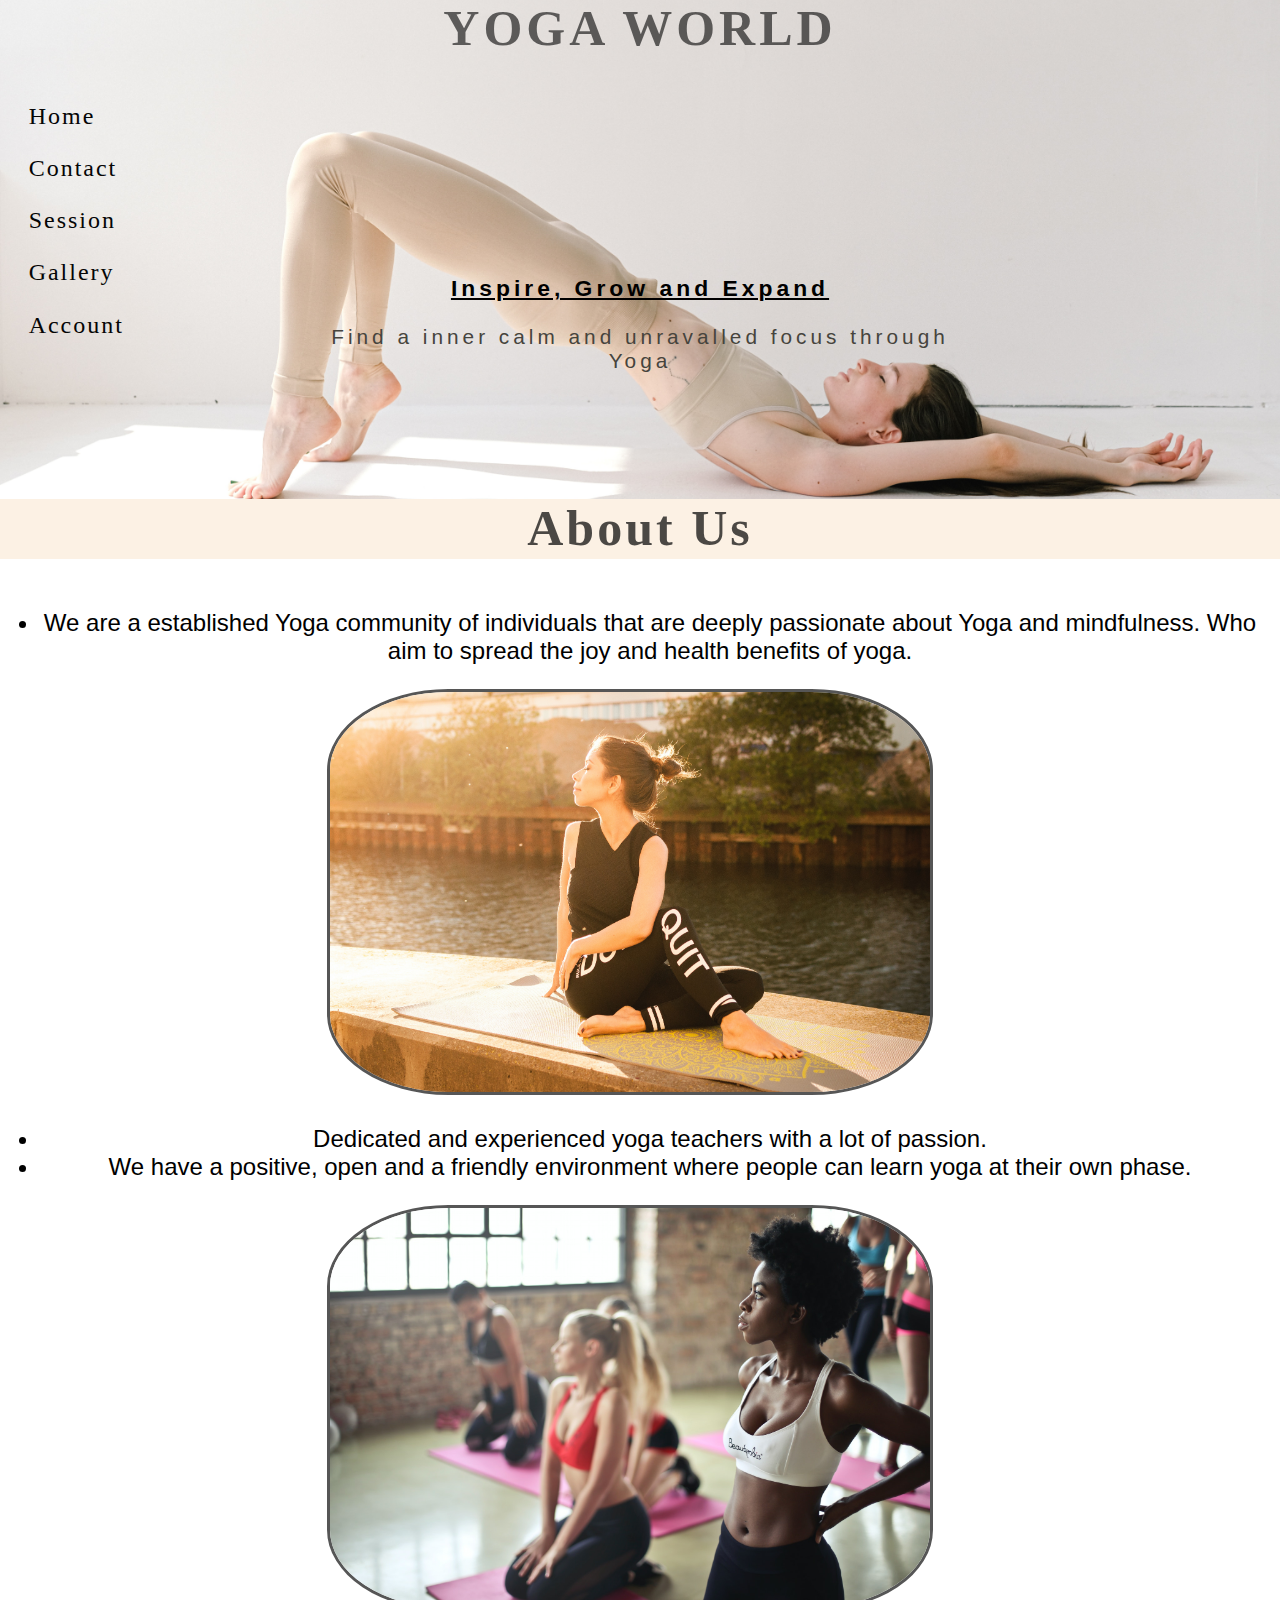
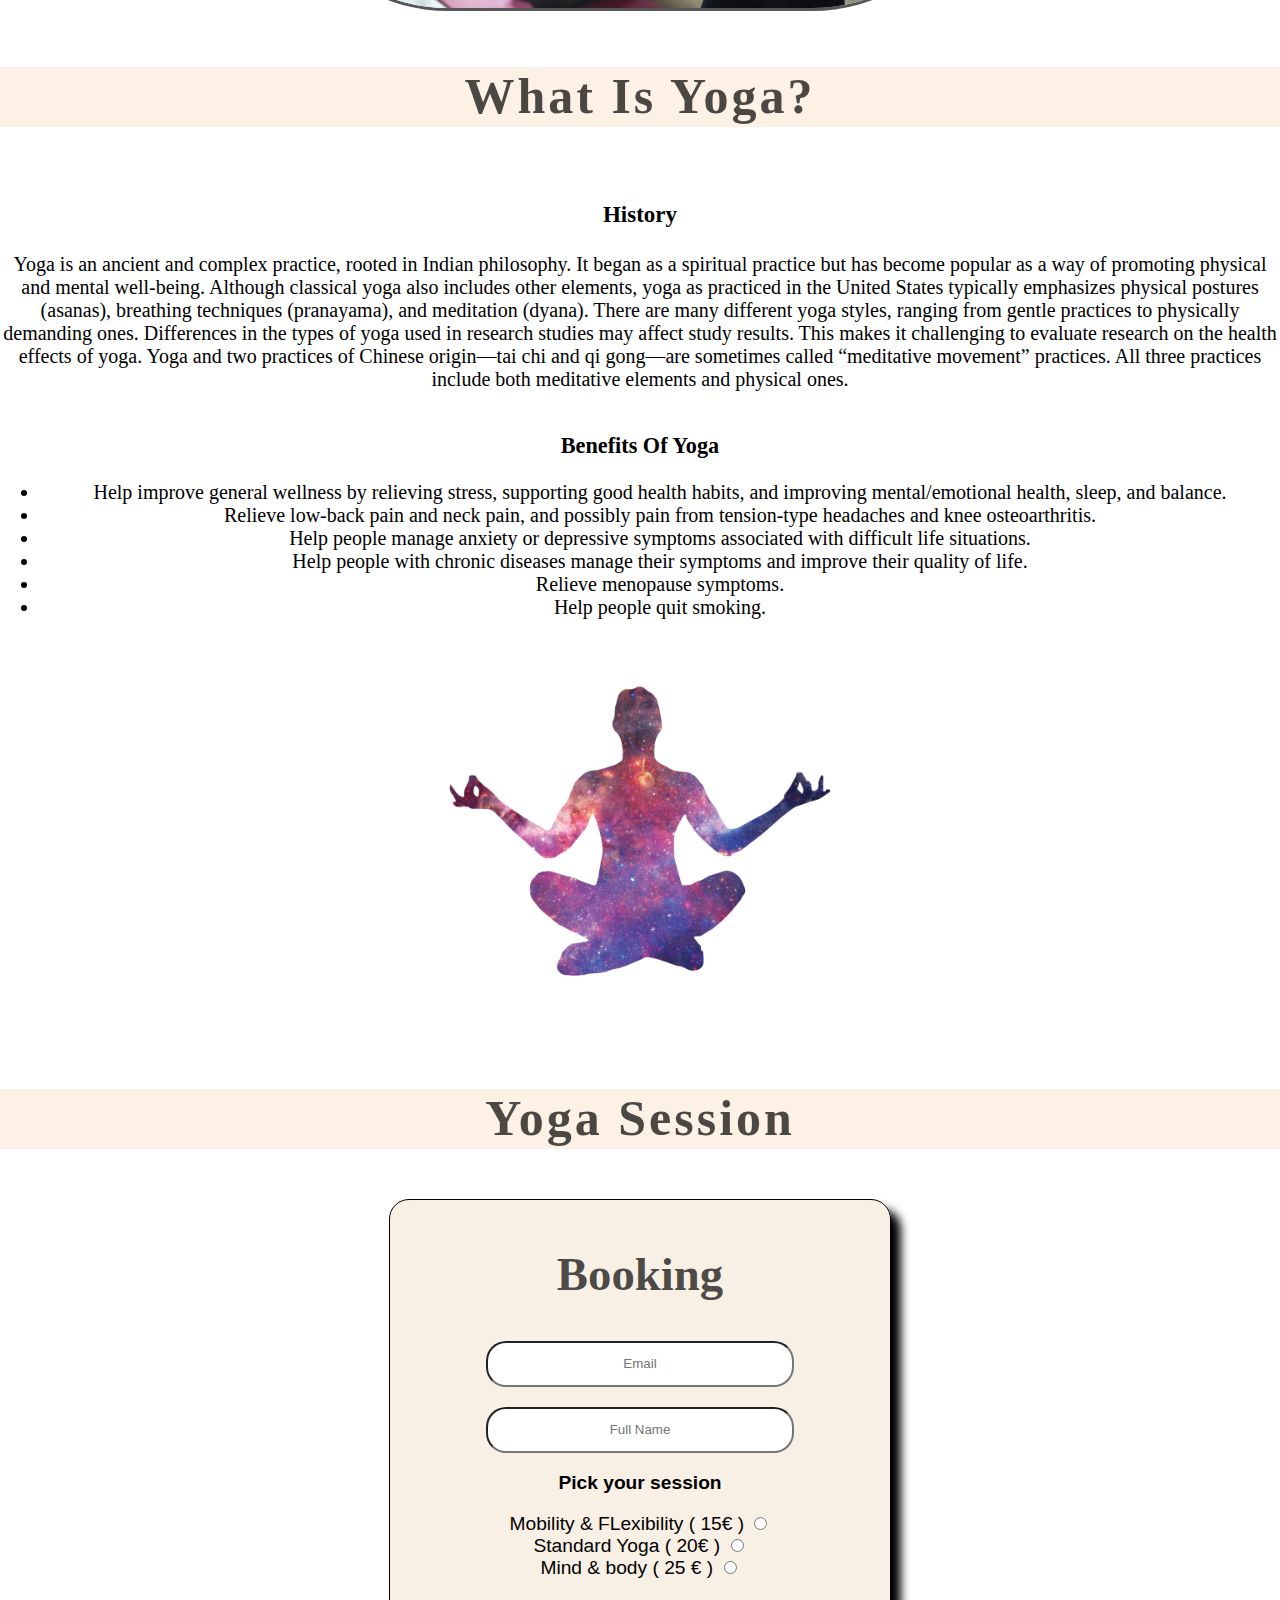
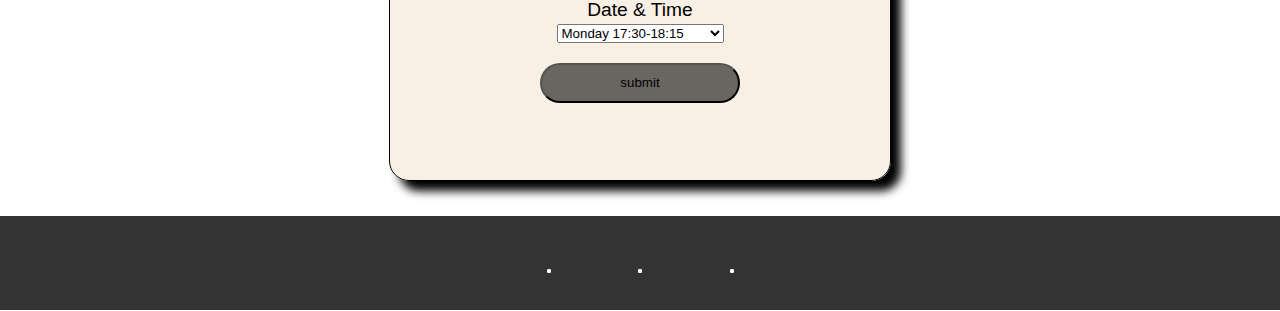
<file: index.html>
<!DOCTYPE html>
   <html lang="en">
   
   <head>
     <meta charset="UTF-8">
     <meta http-equiv="X-UA-Compatible" content="IE=edge">
     <meta name="viewport" content="width=device-width, initial-scale=1.0">
     <meta name="description" content="Vegan World, yoga club, sweden, dublin">
     <meta name="keywords" content="Vegan World, yoga club, sweden, dublin">

     <link rel="stylesheet" href="assets/css/style.css">
     <title>Vegan World</title>

     <link href='https://css.gg/twitter.css' rel='stylesheet'>
     <link href='https://css.gg/facebook.css' rel='stylesheet'>
     <link href='https://css.gg/instagram.css' rel='stylesheet'>
     <link href='https://css.gg/youtube.css' rel='stylesheet'>
     <style> 
      .header-one a{
        color: rgb(5, 5, 5);
      }
      
     </style>
   </head>
   
   <body>
     <header>
      <div id="hero-image">
       <!-- Front Image And Title -->
      
       <a class="title-one" href="index.html">
          <h1 class="title-one" >Yoga World</h1>
       </a>

      <!-- Navigation Section - Menu -->
          <nav>
            <ul class="header-one">
              <li id="Homeone">
                <a href="#Home">Home</a>
              </li>
              <li id="Contactone">
                <a href="contact.html">Contact</a>
              </li>
              <li id="Session">
                <a href="#yoga-session">Session</a>
              </li>
              <li id="Galleryone">
               <a href="gallery.html">Gallery</a>
             </li>
             <li id="Accountone">
               <a href="form.html">Account</a>
             </li>
            </ul>
          </nav>

      <!-- Inspire quote -->
          <div class="Inspire-p">
            <h3 class="Inspire-title">Inspire, Grow and Expand</h3>
            <p>Find a inner calm and unravalled focus through Yoga</p>
          </div>
      </div>
    </header>


<!-- About us - First Section-->
<section class="list-img3">
    <div>
      <h3 id="h3-0">About us</h3>
     </div> 
    <div id="List">
      <ul>
        <li>We are a established Yoga community of individuals that are deeply passionate about Yoga and mindfulness. 
          Who aim to spread the joy and health benefits of yoga.</li>
      </ul>
       <div>
        <img id="Img3" src="assets/images/About us image two.jpg" alt="Woman doing a pose in the sun on the top of a bench next to water">
    </div>
  </section>

<!-- About Us - Second Section-->
  <section class="list-img4">
   <div id="Listtwo">
    <ul>
      <li>Dedicated and experienced yoga teachers with a lot of passion.</li>
      <li>We have a positive, open and a friendly environment where people can learn yoga at their own phase.</li>
    </ul>
    <img id="Img4" src="assets/images/About us image one.jpg" alt="A group of people having yoga class">

   </div>
  </section>

<!-- Yoga History - Paragraph-->
  <section>
    <div>
     <div id=Whatisyoga>
      <h3 id="Yoga-title">What is Yoga?</h3>
      <h3 id="History">History</h3>
     <p id="Paragraph-two">Yoga is an ancient and complex practice, rooted in Indian philosophy. It began as a spiritual practice but has become popular as a way of promoting physical and mental well-being.
   
       Although classical yoga also includes other elements, yoga as practiced in the United States typically emphasizes physical postures (asanas), breathing techniques (pranayama), and meditation (dyana). 
       
       There are many different yoga styles, ranging from gentle practices to physically demanding ones. Differences in the types of yoga used in research studies may affect study results. This makes it challenging to evaluate research on the health effects of yoga.
       
       Yoga and two practices of Chinese origin—tai chi and qi gong—are sometimes called “meditative movement” practices. All three practices include both meditative elements and physical ones.</p>
     </div>
     </div>
  </section>
 
<!-- Yoga Benefits - Unordered List-->
<section>
  <div class="Benefits">
    <h3>Benefits Of Yoga</h3>
  </div>
  <div>
    <ul id="Dots">
      <li>Help improve general wellness by relieving stress, supporting good health habits, and improving
        mental/emotional
        health, sleep, and balance.</li>
      <li>Relieve low-back pain and neck pain, and possibly pain from tension-type headaches and knee osteoarthritis.
      </li>
      <li>Help people manage anxiety or depressive symptoms associated with difficult life situations.</li>
      <li>Help people with chronic diseases manage their symptoms and improve their quality of life.</li>
      <li>Relieve menopause symptoms.</li>
      <li>Help people quit smoking.</li>
    </ul>
  </div>
  <div>
    <img class="img-auto" src="assets/images/Person Meditating.png" alt="Person Meditating Painting">
  </div>
</section>

<!-- Booking Section -->
  <div>
    <h3 id="yoga-session">yoga Session</h3>
  </div>
  <div id="block1">
  <div id="sign1">
    <h3>Booking</h3>
  </div>
    <br>

   <!-- Form -->
  <form action="#" method="GET">
    <div>
      <label for="email-field1"></label>
      <input id="email-field1" type="email" name="email_address" placeholder="Email" required>
    </div>
    <div>
      <label for="full_name1"></label>
      <input id="full_name1" type="full_name" name="full_name" placeholder="Full Name"> 
    </div> 
    <h3 class="Session-title">Pick your session</h3>
     <div class="Radio">
    <div>
      <label for="Mobility">Mobility & FLexibility ( 15€ )</label>
      <input id="Mobility" type="radio" name="Exercise" value="Mobility">
    </div>
    <div>
      <label for="Standard">Standard Yoga ( 20€ )</label>
      <input id="Standard" type="radio" name="Exercise" value="Standard">
    </div> 
    <div>
      <label for="Mind">Mind & body ( 25 € )</label>
      <input id="Mind" type="radio" name="Exercise" value="Mind"> 
    </div> 
  </div>
      <div class="Duration">
        <label for="Duration">Date & Time</label><br>
        <select name="Duration" id="Duration">
        <option value="30 miniutes">Monday 17:30-18:15</option>
        <option value="45 miniutes">Wedensday 17:30-18:15</option>
        <option value="60 miniutes">Friday 15:30-16:15</option>
        <option value="75 miniutes">Sunday 12:00-12:45</option>
      </select>
      </div>
    <div>
      <label for="register1"></label>
      <input id="register1" type="submit" value="submit">
    </div>
  </div>
</form>
  
   <!-- Socials -->
   <footer>
   <div id="Social">
   <div id="Icon">
     <ul>
         <a class="twitter" href="https://www.twitter.com/">
             <i class="gg-twitter"></i>
          </a>
           <a class="instagram" href="https://www.instagram.com/">
             <i class="gg-instagram"></i>
          </a>
          <a class="facebook" href="https://wwww.facebook.com/">
             <i class="gg-facebook"></i>
          </a>
     </ul>
   </div>
   </div>
  </footer>
   </body>
   </html>
</file>
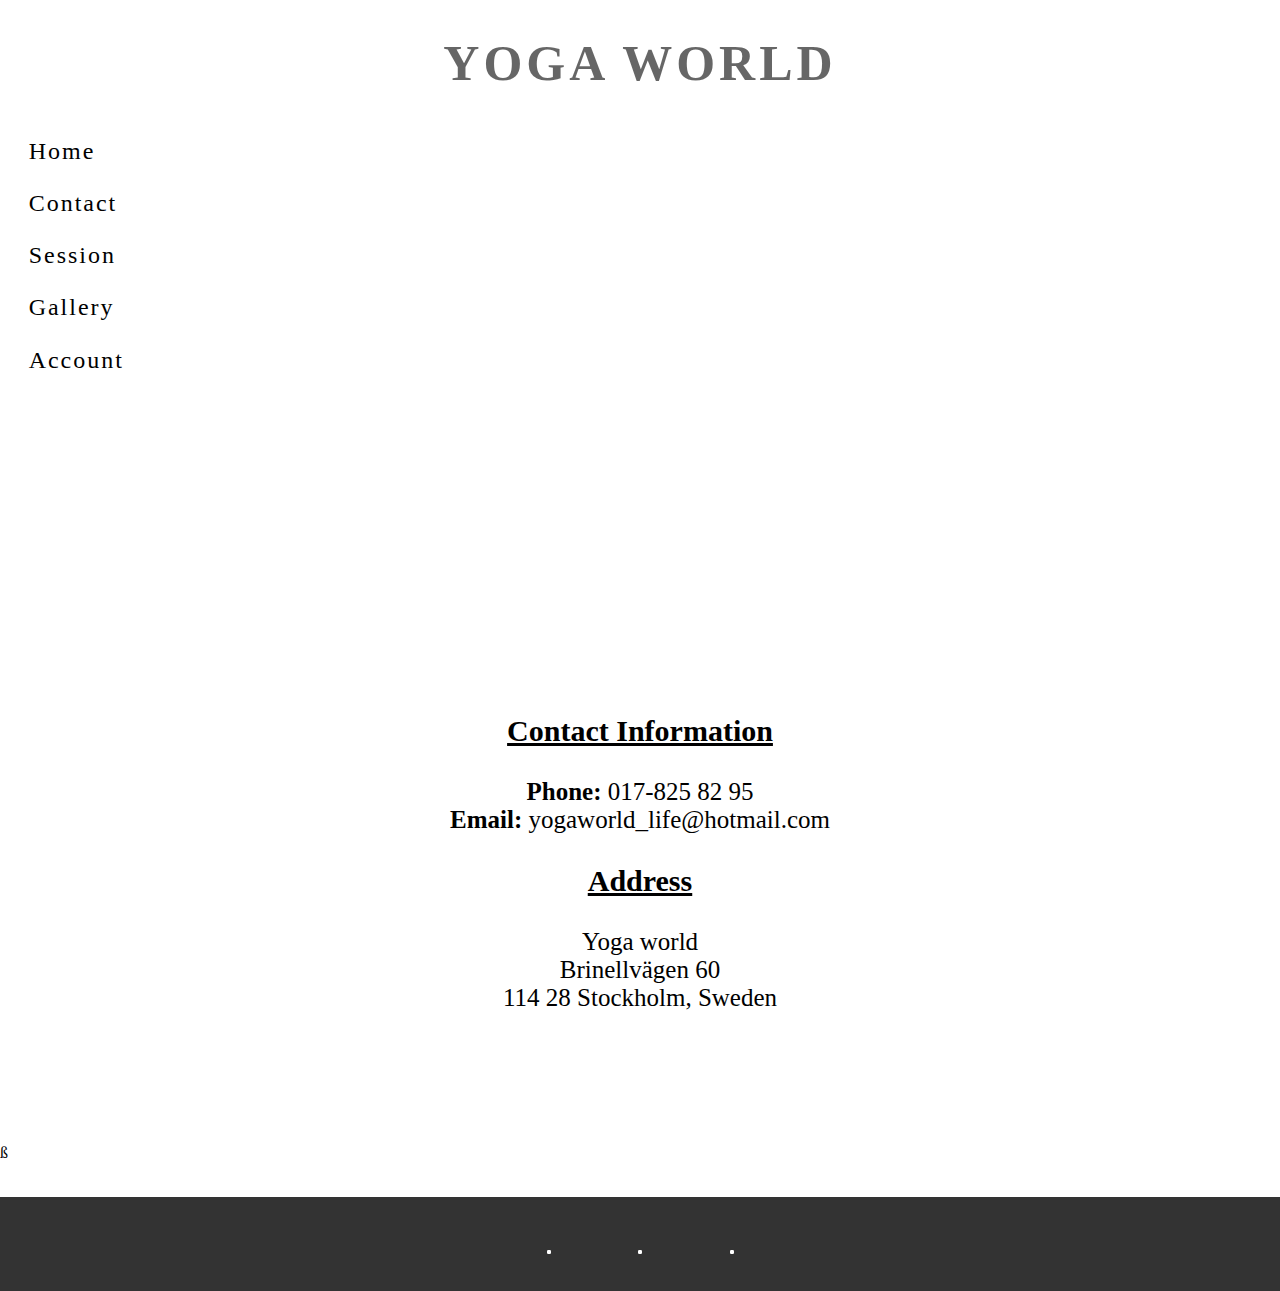
<file: contact.html>
<!DOCTYPE html>
   <html lang="en">
   
   <head>
     <meta charset="UTF-8">
     <meta http-equiv="X-UA-Compatible" content="IE=edge">
     <meta name="viewport" content="width=device-width, initial-scale=1.0">
     <meta name="description" content="Vegan World, yoga club, sweden, dublin">
     <meta name="keywords" content="Vegan World, yoga club, sweden, dublin">
     
     <link rel="stylesheet" href="assets/css/style.css">
     <title>Vegan World</title>
    
     <link href='https://css.gg/twitter.css' rel='stylesheet'>
     <link href='https://css.gg/facebook.css' rel='stylesheet'>
     <link href='https://css.gg/instagram.css' rel='stylesheet'>
     <link href='https://css.gg/youtube.css' rel='stylesheet'>
     <style>
       body, html {
        height: 50%;
        margin: 0;
       }
     </style>
   </head>
   
   <body>
    <header>

      <!-- Title -->
     <div>
      <a class="title-one" href="index.html">
        <h1 class="title-one" >Yoga World</h1>
      </a>
      
      <!-- Navigation Section - Menu -->
          <nav>
            <ul class="header-one">
              <li id="Homeone">
                <a href="index.html">Home</a>
              </li>
              <li id="Contactone">
                <a href="contact.html">Contact</a>
              </li>
              <li id="Socialone">
                <a href="index.html#yoga-session">Session</a>
              </li>
              <li id="Galleryone">
               <a href="gallery.html">Gallery</a>
             </li>
             <li id="Accountone">
               <a href="form.html">Account</a>
             </li>
            </ul>
          </nav>
      </div>
    </header>
     
 <!-- Contact information -->
  <div id="Contact">
    <h3 id="h3-3">Contact Information</h3>
    <div id="Contact-text">
      <span style="font-weight: bold;">Phone: </span>
      <span>017-825 82 95</span>
  <br>
    <span class="email">Email:</span>
    <span>yogaworld_life@hotmail.com</span>
    <h3 id="h3-4">Address</h3>
    <p>Yoga world<br>Brinellvägen 60<br>114 28 Stockholm, Sweden</p>
</div>
</div>
ß
   <!-- Socials -->
   <footer>
   <div id="Social">
   <div id="Icon">
     <ul>
       <a class="twitter" href="https://www.twitter.com/">
          <i class="gg-twitter"></i>
       </a>
        <a class="instagram" href="https://www.instagram.com/">
          <i class="gg-instagram"></i>
       </a>
       <a class="facebook" href="https://wwww.facebook.com/">
           <i class="gg-facebook"></i>
       </a>
     </ul>
   </div>
   </div>
  </footer>
 </body>
</html>
</file>
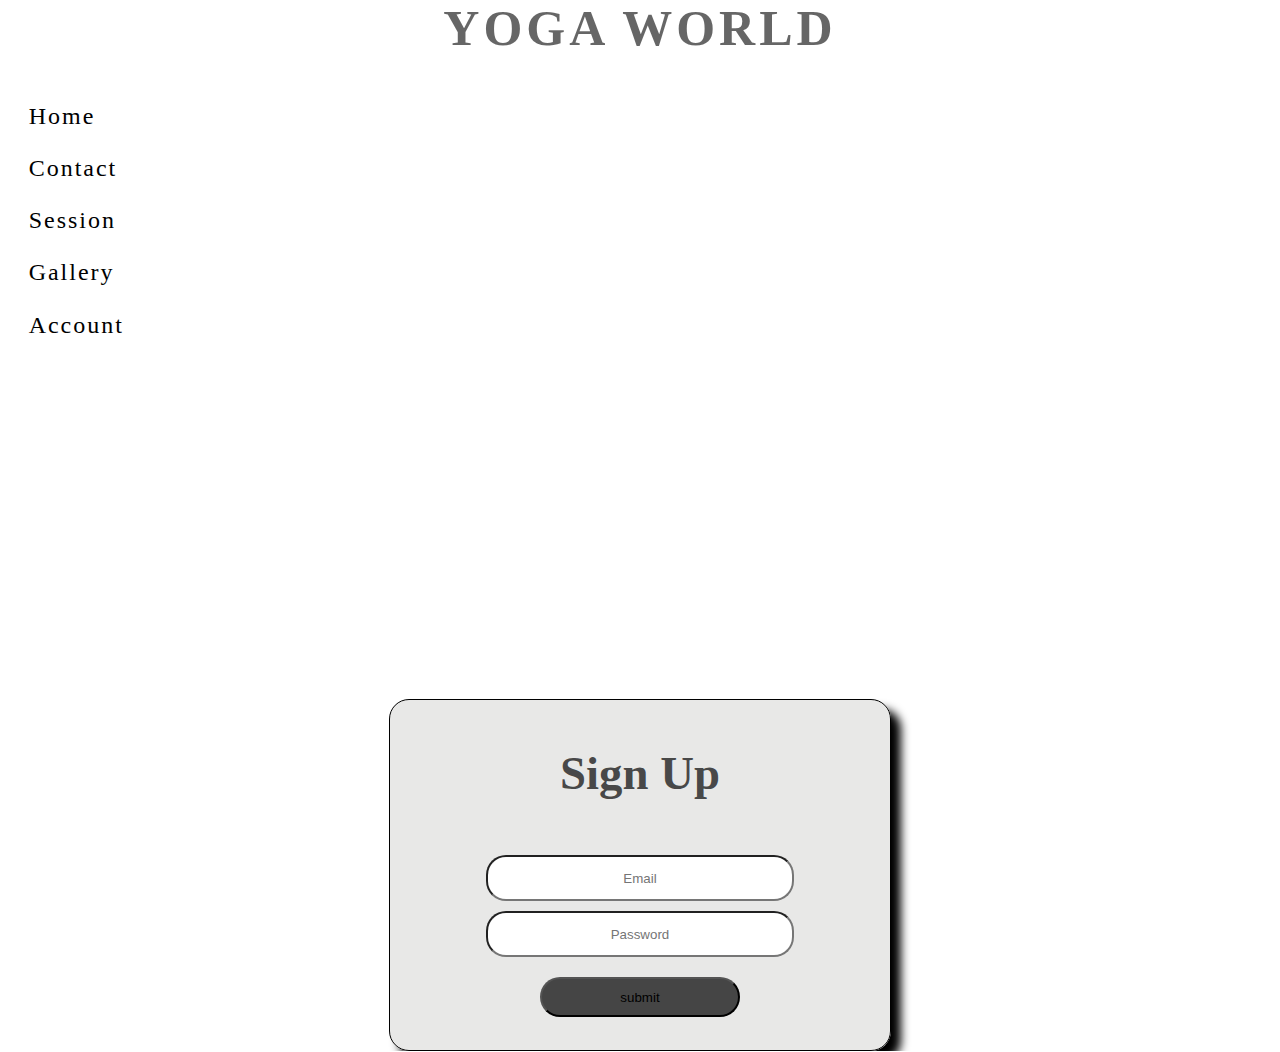
<file: form.html>
<!DOCTYPE html>
   <html lang="en">
   
   <head>
     <meta charset="UTF-8">
     <meta http-equiv="X-UA-Compatible" content="IE=edge">
     <meta name="viewport" content="width=device-width, initial-scale=1.0">
     <meta name="description" content="Vegan World, yoga club, sweden, dublin">
     <meta name="keywords" content="Vegan World, yoga club, sweden, dublin">
     
     <link rel="stylesheet" href="assets/css/style.css">
     <title>Vegan World</title>
     
     <link href='https://css.gg/twitter.css' rel='stylesheet'>
     <link href='https://css.gg/facebook.css' rel='stylesheet'>
     <link href='https://css.gg/instagram.css' rel='stylesheet'>
     <link href='https://css.gg/youtube.css' rel='stylesheet'>
     <style>
      body, html {
        height:100%;
        margin: 0;
        
      }
      .header-one a { 
        color:black;
      }
     </style>
   </head>

   <!-- Hero Image -->
   
   <body>
    <div id="hero-image2">
     <header>
      
      <!-- Title -->
     
      <a class="title-one" href="index.html">
        <h1 class="title-one" >Yoga World</h1>
      </a>
      <div>
      <!-- Navigation Section - Menu -->
          <nav>
            <ul class="header-one">
              <li id="Homeone">
                <a href="index.html">Home</a>
              </li>
              <li id="Contactone">
                <a href="contact.html">Contact</a>
              </li>
              <li id="Session">
                <a href="index.html#yoga-session">Session</a>
              </li>
              <li id="Galleryone">
               <a href="gallery.html">Gallery</a>
             </li>
             <li id="Accountone">
               <a href="form.html">Account</a>
             </li>
            </ul>
          </nav>
        </div>
      </div>
      </header>
        
    <!-- Form - Sign Up -->
          <div id="block">
            <div id="sign">
          <h3>Sign Up</h3>
        </div>
          <br>
         
      <form action="storage.html" method="GET">
          <div>
            <label for="email-field"></label>
            <input id="email-field" type="email" name="email_address" placeholder="Email" required>
          </div>
          <div>
            <label for="password"></label>
            <input id="password" type="password" name="password" placeholder="Password" required> 
          </div>
          <div>
            <label for="register"></label>
            <input id=register type="submit" value="submit">
        </div>
      </div>
    </form>
   </body>
   </html>
</file>
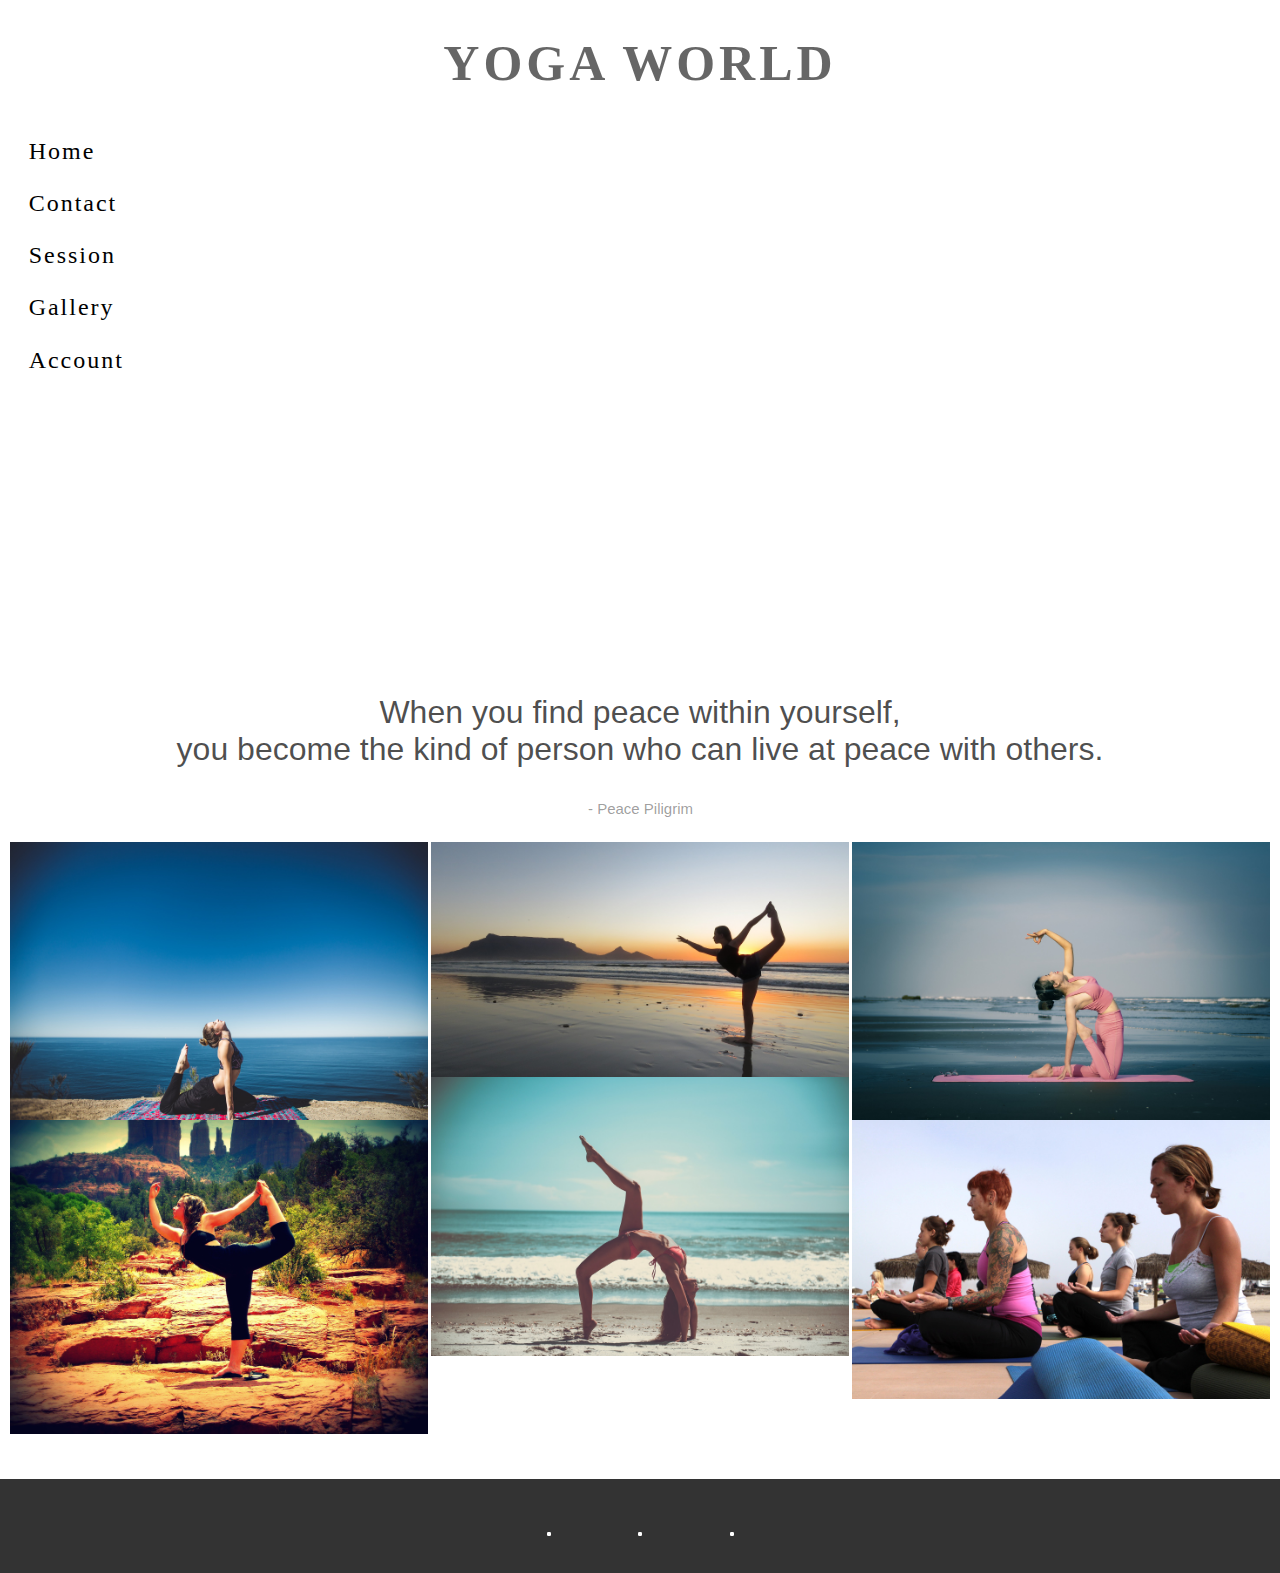
<file: gallery.html>
<!DOCTYPE html>
   <html lang="en">
   
   <head>
     <meta charset="UTF-8">
     <meta http-equiv="X-UA-Compatible" content="IE=edge">
     <meta name="viewport" content="width=device-width, initial-scale=1.0">
     <meta name="description" content="Vegan World, yoga club, sweden, dublin">
     <meta name="keywords" content="Vegan World, yoga club, sweden, dublin">
     
     <link rel="stylesheet" href="assets/css/style.css">
     <title>Vegan World</title>
     
     <link href='https://css.gg/twitter.css' rel='stylesheet'>
     <link href='https://css.gg/facebook.css' rel='stylesheet'>
     <link href='https://css.gg/instagram.css' rel='stylesheet'>
     <link href='https://css.gg/youtube.css' rel='stylesheet'>
     <style>
     
     </style>
   </head>
   
   <body>
     <header>

       <!-- Front Image And Title -->
     <div>
      <a class="title-one" href="index.html">
        <h1 class="title-one" >Yoga World</h1>
      </a>
          <nav>
            <ul class="header-one">
              <li id="Homeone">
                <a href="index.html">Home</a>
              </li>
              <li id="Contactone">
                <a href="contact.html">Contact</a>
              </li>
              <li id="Socialone">
                <a href="index.html#yoga-session">Session</a>
              </li>
              <li id="Galleryone">
               <a href="gallery.html">Gallery</a>
             </li>
             <li id="Accountone">
               <a href="form.html">Account</a>
             </li>
            </ul>
          </nav>
      </div>
    </header>
           
  <!-- Intro Gallery-->
  <div id="GalleryIntro">
    <p>When you find peace within yourself, <br> you become the kind of person who can live at peace with others.</p>
    <p id="Quote">- Peace Piligrim</p>
</div>

 <!-- Gallery Images -->
<section id="gallery">
    <img src="assets/images/woman-1834827_1920.jpg" alt="Women doin yoga next to ocean">
    <img src="assets/images/balance-224644_1920.jpg" alt="Women doing yoga on rocks">
    <img src="assets/images/yoga-1665173_1920.jpg" alt="Women doing a pose on the beach during sunset">
    <img src="assets/images/yoga-2607017_1920.jpg" alt="Woman doing circle handstand pose on the beach">
    <img src="assets/images/yoga-4732209_1920.jpg" alt="Woman in pink outfit doing yoga on beach ontop of a thin layer of water">
    <img src="assets/images/women-1179435_1920.jpg" alt="A group of people doing yoga">
</section>
  
  <!-- Socials -->
  <footer>
    <div id="Social">
    <div id="Icon">
      <ul>
        <a class="twitter" href="https://www.twitter.com/">
             <i class="gg-twitter"></i>
         </a>
          <a class="instagram" href="https://www.instagram.com/">
              <i class="gg-instagram"></i>
         </a>
         <a class="facebook" href="https://wwww.facebook.com/">
            <i class="gg-facebook"></i>
         </a>
      </ul>
    </div>
    </div>
   </footer>
   </body>
   </html>
</file>
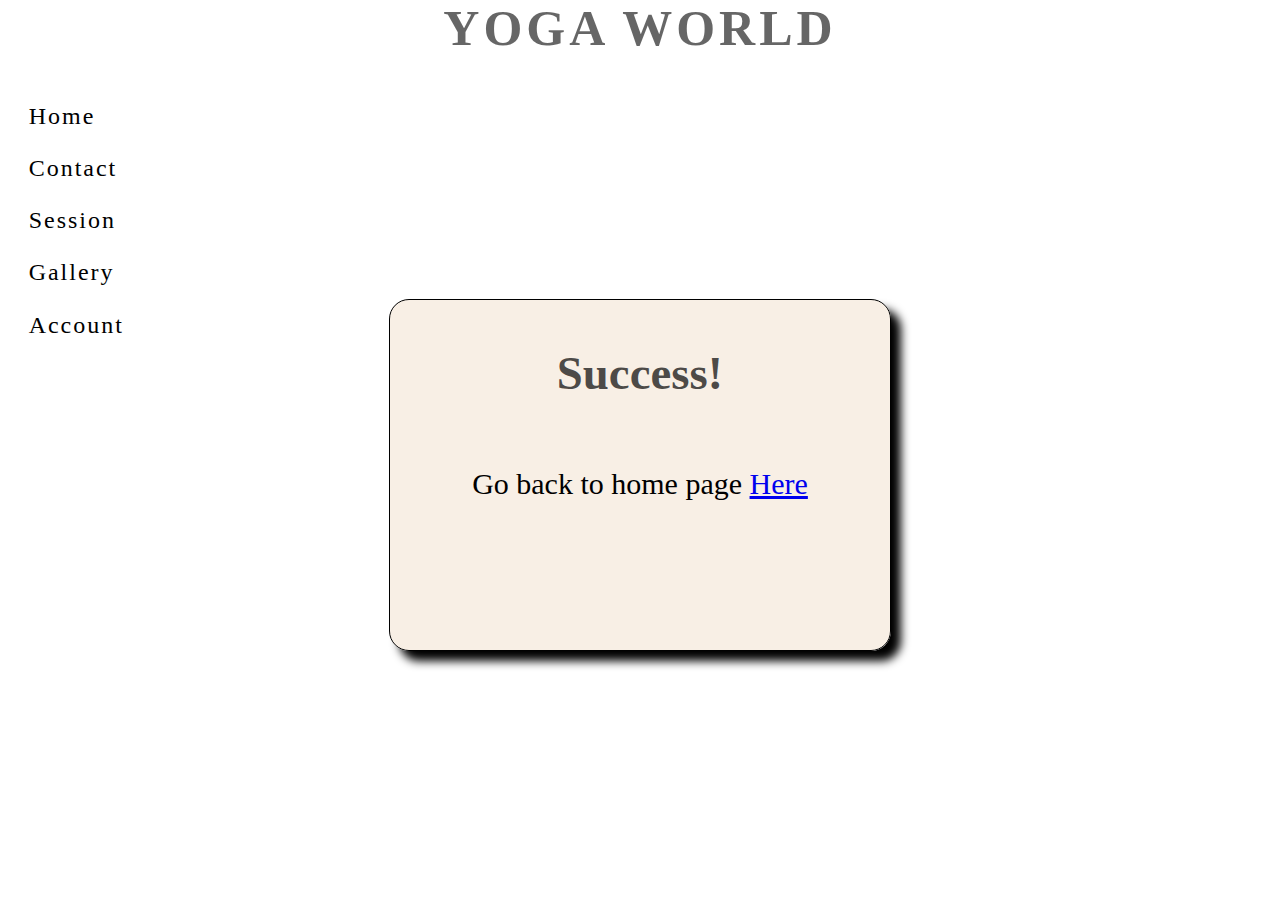
<file: storage.html>
<!DOCTYPE html>
   <html lang="en">
   
   <head>
     <meta charset="UTF-8">
     <meta http-equiv="X-UA-Compatible" content="IE=edge">
     <meta name="viewport" content="width=device-width, initial-scale=1.0">
     <meta name="description" content="Vegan World, yoga club, sweden, dublin">
     <meta name="keywords" content="Vegan World, yoga club, sweden, dublin">
     
     <link rel="stylesheet" href="assets/css/style.css">
     <title>Vegan World</title>
     
     <link href='https://css.gg/twitter.css' rel='stylesheet'>
     <link href='https://css.gg/facebook.css' rel='stylesheet'>
     <link href='https://css.gg/instagram.css' rel='stylesheet'>
     <link href='https://css.gg/youtube.css' rel='stylesheet'>
     <style>
      body, html {
        height:100%;
        margin: 0;
        
      }
      .header-one a { 
        color:black;
      }
     </style>
   </head>

   <!-- Hero Image -->
   <div id="hero-image2">
   
   <body>
     <header>

       <!-- Title -->
     <div>
      <a class="title-one" href="index.html">
        <h1 class="title-one" >Yoga World</h1>
      </a>

      <!-- Navigation Section - Menu -->
          <nav>
            <ul class="header-one">
              <li id="Homeone">
                <a href="index.html">Home</a>
              </li>
              <li id="Contactone">
                <a href="contact.html">Contact</a>
              </li>
              <li id="Session">
                <a href="index.html#yoga-session">Session</a>
              </li>
              <li id="Galleryone">
               <a href="gallery.html">Gallery</a>
             </li>
             <li id="Accountone">
               <a href="form.html">Account</a>
             </li>
            </ul>
          </nav>
        </div>
      </header>
  
    <!-- Form Success Part -->
      <section>
          <div id="block3">
          <div id="sign">
              <h3>Success!</h3>
          </div>
              <p class="goback">Go back to home page <a href="index.html">Here</a></p>
          </div>
        
    </section>
   </body>
   </html>
</file>
<file: assets/css/style.css>
.title-one { 
    letter-spacing: 4px;
    font-size: 50px;
    text-transform: uppercase;
    color: rgb(0, 0, 0, .6); 
    text-align:center;
    position: relative;
    text-decoration: none;
    list-style-type: none;
  }
  
  .title-two {
    list-style-type: none;
    text-decoration: none;
  }

  .header-one {
    font-size: 1.5em;
    letter-spacing: 2px;
    padding-left: 1rem;
  }

  .header-one li { 
    list-style-type: none;
    padding: 1%;
  }

  .header-one a {
    text-decoration: none;
    color: rgb(0, 0, 0); 
  }

  #header-one a:hover {
    border-bottom: 2px solid black;
  }
  
  #hero-image {
    background: url('../images/Hero-image\ One.jpg') no-repeat center center;
    background-size: cover;
    height: 100%;
    width: 100%;
    margin-top: -35px;
    position: relative;
    
  }
  header {
    height: 500px;
  }
  
  .picture-two {
    display: block;
    margin-left: auto;
    margin-right: auto;
    height: 103%;
    width: 100%;
    filter: blur(5px);
  }

  body, html {
    height: 100%;
    margin: 0;
  }
  
  #block { 
    display: block;
    margin-left: auto;
    margin-right: auto;
    margin-top: -200px;
    background-color: white;
    height: 350px;
    width: 500px;
    border-radius: 20px;
    border: 1px solid black;
    box-shadow: 10px 10px 10px black;
    background-color: rgba(179, 180, 176, 0.3);
     }

  #hero-image2 {
    background: url('https://images.unsplash.com/photo-1507525428034-b723cf961d3e?ixid=MnwxMjA3fDB8MHxwaG90by1wYWdlfHx8fGVufDB8fHx8&ixlib=rb-1.2.1&auto=format&fit=crop&w=2253&q=80') no-repeat center center;
    background-size:cover;
    height: 100%;
    width: 100%;
    margin-top: -35px;
  }

  #hero-image3 {
    background: url('https://images.unsplash.com/photo-1507525428034-b723cf961d3e?ixid=MnwxMjA3fDB8MHxwaG90by1wYWdlfHx8fGVufDB8fHx8&ixlib=rb-1.2.1&auto=format&fit=crop&w=2253&q=80') no-repeat center center;
    background-size:cover;
    height: 100%;
    width: 100%;
  }
  
  .first-page  { 
    text-align: center;
  }
  
  .Inspire-title {
    font-size: 110%;
    font-family: Oswald, sans-serif;
    letter-spacing: 4px;
    color: rgb(0, 0, 0);
    text-decoration: underline;
    text-align: center;
  }

  .Inspire-p {
    font-size: 130%;
    font-family: Oswald, sans-serif;
    letter-spacing: 4px;
    width: 50%;
    color: rgb(70, 68, 61);
    text-align: center;
    margin-left: auto;
    margin-right: auto;
    margin-top: -100px;
    
    
  }
  
  .phone {
    font-weight: bold;
  }
  
  .email {
    font-weight: bold;
  }
  
  #Weekday {
    border: 1px solid black;
    padding: 8px;
  }

  #Account a{
    text-decoration: none;
    color: black;
    text-decoration: underline;
  }
  
#email-field {
  display: block;
  margin-left: auto;
  margin-right: auto;
  margin-top: -10px;
  border-radius: 20px;
  height: 40px;
  width: 300px;
  text-align: center;
}

#password {
  display: block;
  margin-left: auto;
  margin-right: auto;
  margin-top: 10px;
  border-radius: 20px;
  height: 40px;
  width: 300px;
  text-align: center;
}

#sign { 
  display: block;
  text-align: center;
  margin-top: 30px;
  font-size: 40px;
  color: rgba(0, 0, 0, 0.7);
}

#register {
  display: block;
  margin-left: auto;
  margin-right: auto;
  margin-top: 20px;
  border-radius: 20px;
  height: 40px;
  width: 200px;
  text-align: center;
  background-color: rgba(0, 0, 0, .7);
}
   
#Social a{
  list-style: none;
  border: 2px solid rgb(255, 255, 255);
  border-radius: 30%;
  color: rgb(255, 255, 255);
  display: inline-block;
}

#Social a:hover {
  background-color: rgb(248, 221, 188, .8);
  
}

#Social {
margin-top: 35px;
display: flex;
background-color: rgb(0, 0, 0, .8);
height: 14%;
font-size: 30px;
padding-right: 40px;
}

.twitter {
  margin-right: 5rem;
  
}
.instagram { 
  margin-right: 5rem;
  
}

#Icon {
  display: block;
  margin: 0;
  margin-left: auto;
  margin-right: auto;
}    
#Rights {
  color: rgb(255, 255, 255);
  position: absolute;
}

#gallery{
  line-height: 10px;
  column-count: 3;
  column-gap: 3px;
  padding: 10px;
}

#gallery img {
  width: 100%;
}

#GalleryIntro{
  font-family:'Gill Sans', 'Gill Sans MT', Calibri, 'Trebuchet MS', sans-serif;
  font-size: 2em;
  color:rgb(0, 0, 0, .7);
  text-align: center;
  padding-top: 10%;
}

#Quote {
  font-size: 15px;
  color: rgb(3, 3, 3, .4);
  margin-left: 1px;
}

#Logotwo {
  height: 100px;
  width: 100px;
}

#h3-0 {
  text-align: center;
  font-size: 50px;
  font-family:Cambria, Cochin, Georgia, Times, 'Times New Roman', serif;
  text-transform:capitalize;
  width: 100%;
  height: 60px;
  background-color: rgb(248, 221, 188, .4);
  letter-spacing: 3px;
  color:  rgb(0, 0, 0, .7);
  margin-top: 0px;
}

#Img3 {
  height: 400px;
  width: 600px;
  border-radius: 20%;
  border-style:solid;
  border-color: rgba(0, 0, 0, 0.664);
}

#Img4 {
  height: 400px;
  width: 600px;
  border-radius: 20%;
  border-style:solid;
  border-color: rgba(0, 0, 0, 0.664);
}

#List {
  text-align: center;
  font-size: 1.5rem;
  font-family: Oswald, sans-serif;
  padding-right: 20px;
}

#Listtwo {
  text-align: center;
  font-size: 1.5rem;
  font-family: Oswald, sans-serif;
  padding-right: 20px; 
}

#Booking a {
  text-decoration: none;
  font-size: 20px;
  padding: 20px;
  border: 2px solid rgb(0, 0, 0);
  border-radius: 30%;
  transition: 0.5s;
  color: rgb(0, 0, 0);
  display: inline-block;
  background-color: rgb(248, 221, 188, .4);
  text-align: center;
  
}

#Contact-text {
  font-size: 25px;
  
}
#Contact {
 padding-top: 150px;
 text-align: center;
 padding-bottom: 107px;
}

#h3-3 {
  font-size: 30px;
  text-decoration: underline;
}

#h3-4 {
font-size: 30px;
text-decoration: underline;
}

#Yoga-title {
  font-size: 50px;
  background-color: bisque;
  text-transform:capitalize;
  width: 100%;
  height: 60px;
  background-color: rgb(248, 221, 188, .4);
  letter-spacing: 3px;
  color:  rgb(0, 0, 0, .7);
  text-align: center;
  display: table;
 }

#History { 
  font-size: 23px;
  text-align: center;
  margin: auto;
  padding: 25px;
   }

   #Paragraph-two {
    font-size: 20px;
    width: 100%;
    margin: auto;
    text-align: center;
    padding-bottom: 20px;
  }
  
 #Dots {
   font-size: 20px;
   text-align: center;
 }
 
 .img-auto {
  width: auto;
  height: 400px;
  display: block;
  margin-left: auto;
  margin-right: auto;
}
 #Meditation-img {
  height: auto;
  width: 30%;
 }

 .halfscreen {
  width: 50%;

 }

 .contentcontainer {
   display: flex;
   width: 100%;
 }


 .headercontainer {
   display: flex;
   width: 100%;
 }

 .Benefits { 
   text-align: center;
   width: 100%; 
   font-size: 19px;
 }
 
 #yoga-session {
  font-size: 50px;
  text-align: center;
  background-color: bisque;
  font-family:Cambria, Cochin, Georgia, Times, 'Times New Roman', serif;
  text-transform:capitalize;
  width: 100%;
  height: 60px;
  background-color: rgb(248, 221, 188, .4);
  letter-spacing: 3px;
  color:  rgb(0, 0, 0, .7);
 }

 #Book-time {
   font-size: 25px;
   font-family: 'Times New Roman', Times, serif;
   text-align: center;
 }

 #Money {
  font-size: 25px;
  text-align: center;
 }

 #block1 { 
  display: block;
  margin-left: auto;
  margin-right: auto;
  background-color: white;
  width: 500px;
  height: 580px;
  border-radius: 20px;
  border: 1px solid black;
  box-shadow: 10px 10px 10px black;
  background-color: rgba(219, 177, 126, 0.2);
   }

   #block3 { 
    display: block;
    margin-left: auto;
    margin-right: auto;
    margin-top: -200px;
    background-color: white;
    width: 500px;
    height: 350px;
    border-radius: 20px;
    border: 1px solid black;
    box-shadow: 10px 10px 10px black;
    background-color: rgba(219, 177, 126, 0.2);
     }

  .goback {
      font-size: 30px;
      text-align: center;
      padding: 20px;
  }

   #email-field1 {
    display: block;
    margin-left: auto;
    margin-right: auto;
    margin-top: -25px;
    border-radius: 20px;
    height: 40px;
    width: 300px;
    text-align: center;
  }
  
  #full_name1 {
    display: block;
    margin-left: auto;
    margin-right: auto;
    margin-top: 20px;
    border-radius: 20px;
    height: 40px;
    width: 300px;
    text-align: center;
  }

  #sign1 { 
    text-align: center;
    margin-top: 30px;
    font-size: 40px;
    color: rgba(0, 0, 0, 0.7);
  }

  #register1 {
    display: block;
    margin-left: auto;
    margin-right: auto;
    margin-top: 20px;
    border-radius: 20px;
    height: 40px;
    width: 200px;
    text-align: center;
    background-color: rgba(10, 10, 10, .6);
  }

  .Radio {
    text-align: center;
    font-size: larger;
    font-family:'Gill Sans', 'Gill Sans MT', Calibri, 'Trebuchet MS', sans-serif;
  }

  .Session-title {
    text-align: center;
    font-size: larger;
    font-family:'Gill Sans', 'Gill Sans MT', Calibri, 'Trebuchet MS', sans-serif;
  }

  .Duration {
    text-align: center;
    padding-top: 20px;
    font-size: larger;
    font-family:'Gill Sans', 'Gill Sans MT', Calibri, 'Trebuchet MS', sans-serif;
  }

  @media screen and (max-width: 950px) {
    .header-one {
      clear: left;
      clear: right;
      
      
    }
    .title-one {
      clear: left;
      clear: right;
      

    }
    .first-page {
     clear: left;
     clear: right;
     margin-left: -100px;
     margin-top: 100px;
    }
    
    #block {
      margin-top: 100px;
    }
    #block3 {
      margin-top: 100px;
     }
    }
    
    @media screen and (max-width: 750px)  {
      #Img3 {
       width: 90%;
       height: 300px;
    }
     #Img4 {
       width: 90%;
       height: 300px;
       
     }
     .Inspire-p {
      margin-top: -200px;
      padding-left: 150px;
      font-size: 15px;
     }
     #Dots {
      padding-left: 20px;
     }
     .header-one {
       padding-top: 50px;
     }
    }
  
    @media screen and (max-width: 450px)  {

      .img-auto {
        width: 100%;
      }
      #block1 {
        width: 90%;
      }
    }

    @media screen and (max-width: 550px) {
    #block1 {
      width: 90%;
    }
    #block {
      width: 90%;
    }
    #block3 {
      width: 90%;
    }
  }

  @media screen and (max-height: 750px) {
    #hero-image2 {
      height: 120%;
    }
    #Hero-image {
      
    }
  }
</file>
